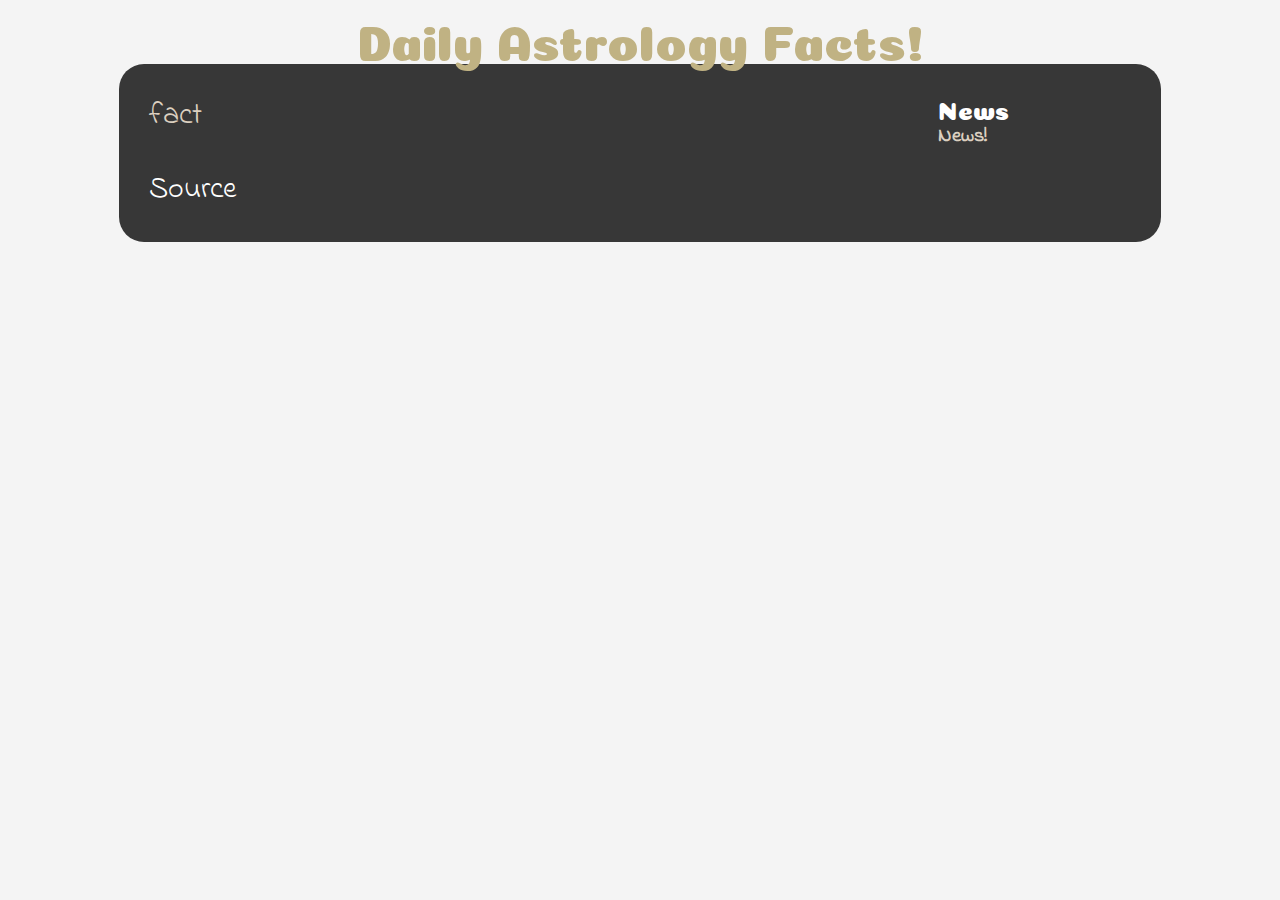
<file: index.html>
<html>
<header>
	<title>Daily Astrology Facts!</title>
	<script src="https://ajax.googleapis.com/ajax/libs/jquery/3.3.1/jquery.min.js"></script>
	<script src="\facts.js"></script>
	<link href="https://fonts.googleapis.com/css?family=Coiny|Indie+Flower" rel="stylesheet">
	<link href="\document.css" rel="stylesheet">
	<link rel="apple-touch-icon" sizes="57x57" href="/apple-icon-57x57.png">
	<link rel="apple-touch-icon" sizes="60x60" href="/apple-icon-60x60.png">
	<link rel="apple-touch-icon" sizes="72x72" href="/apple-icon-72x72.png">
	<link rel="apple-touch-icon" sizes="76x76" href="/apple-icon-76x76.png">
	<link rel="apple-touch-icon" sizes="114x114" href="/apple-icon-114x114.png">
	<link rel="apple-touch-icon" sizes="120x120" href="/apple-icon-120x120.png">
	<link rel="apple-touch-icon" sizes="144x144" href="/apple-icon-144x144.png">
	<link rel="apple-touch-icon" sizes="152x152" href="/apple-icon-152x152.png">
	<link rel="apple-touch-icon" sizes="180x180" href="/apple-icon-180x180.png">
	<link rel="icon" type="image/png" sizes="192x192"  href="/android-icon-192x192.png">	
	<link rel="icon" type="image/png" sizes="32x32" href="/favicon-32x32.png">
	<link rel="icon" type="image/png" sizes="96x96" href="/favicon-96x96.png">
	<link rel="icon" type="image/png" sizes="16x16" href="/favicon-16x16.png">
	<link rel="manifest" href="/manifest.json">
	<meta name="msapplication-TileColor" content="#ffffff">
	<meta name="msapplication-TileImage" content="/ms-icon-144x144.png">
	<meta name="theme-color" content="#ffffff">
 	<meta charset="UTF-8">
 	<meta name="description" content="Daily Astrology Facts!">
  	<meta name="keywords" content="HTML,CSS,XML,JavaScript">
  	<meta name="author" content="Ryan Zomorrodi">
	<meta name="viewport" content="width=device-width, initial-scale=1.0">
	<meta name="viewport" content="width=500, initial-scale=1">
	<meta name="viewport" content="initial-scale=1, maximum-scale=1">
	<meta name="viewport" content="width=device-width, initial-scale=0.86, maximum-scale=3.0, minimum-scale=0.86">
</header>
<body>
	<div id="website-title">Daily Astrology Facts!</div>
	<div id="words-body">
		<div id="fact-body">
			<p id="fact">fact</p>
			<a id = "fact-source" target=”_blank” href = "#">Source</a>
		</div>
		<div id="news">
			<div id="news-header">News</div>
			<strong><div id="new1">News!</div></strong>
		</div>
	</div>
</body>
</html>
</file>
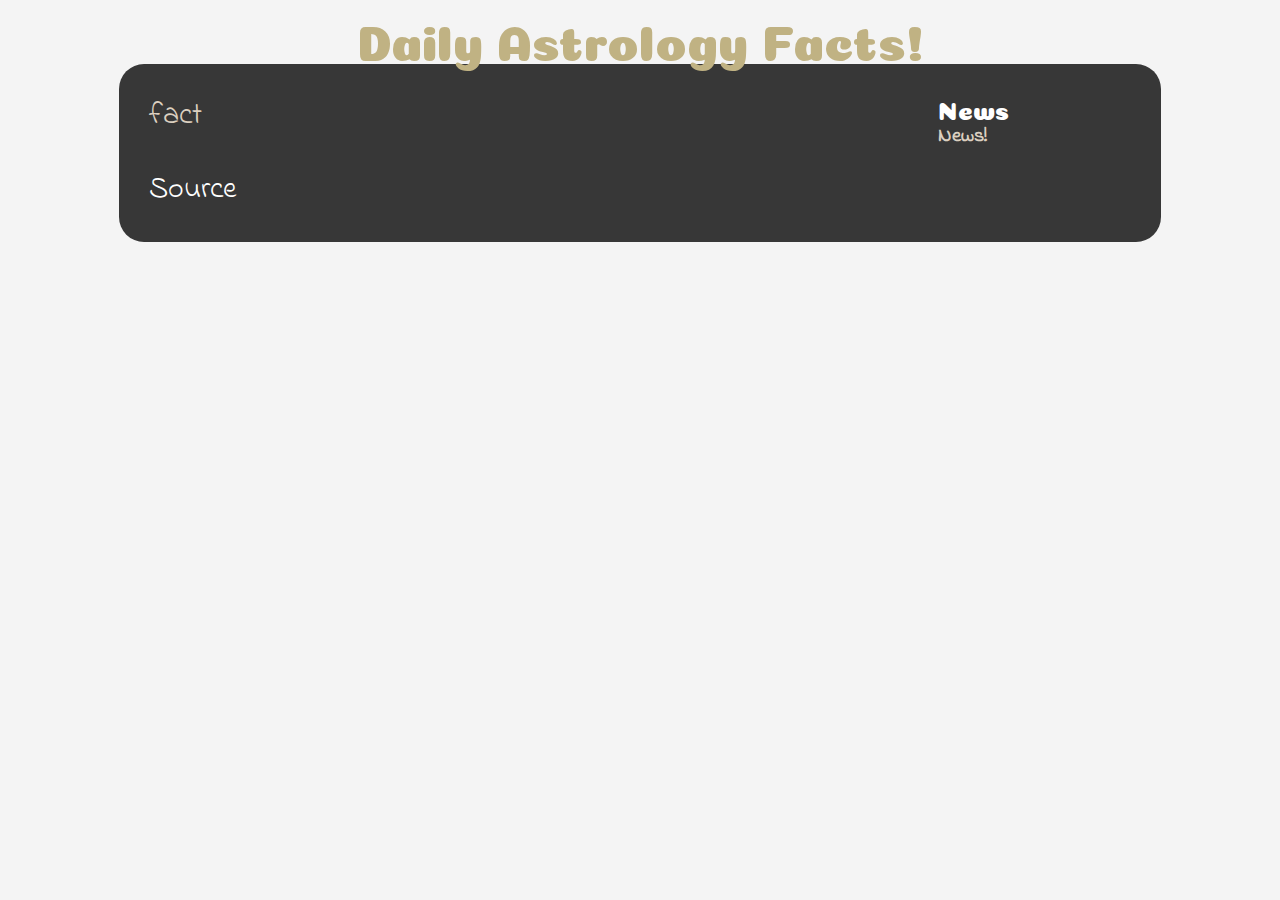
<file: Home.html>
<html>
<header>
	<title>Daily Astrology Facts!</title>
	<script src="https://ajax.googleapis.com/ajax/libs/jquery/3.3.1/jquery.min.js"></script>
	<script src="\facts.js"></script>
	<link href="https://fonts.googleapis.com/css?family=Coiny|Indie+Flower" rel="stylesheet">
	<link href="\document.css" rel="stylesheet">
	<link rel="apple-touch-icon" sizes="57x57" href="/apple-icon-57x57.png">
	<link rel="apple-touch-icon" sizes="60x60" href="/apple-icon-60x60.png">
	<link rel="apple-touch-icon" sizes="72x72" href="/apple-icon-72x72.png">
	<link rel="apple-touch-icon" sizes="76x76" href="/apple-icon-76x76.png">
	<link rel="apple-touch-icon" sizes="114x114" href="/apple-icon-114x114.png">
	<link rel="apple-touch-icon" sizes="120x120" href="/apple-icon-120x120.png">
	<link rel="apple-touch-icon" sizes="144x144" href="/apple-icon-144x144.png">
	<link rel="apple-touch-icon" sizes="152x152" href="/apple-icon-152x152.png">
	<link rel="apple-touch-icon" sizes="180x180" href="/apple-icon-180x180.png">
	<link rel="icon" type="image/png" sizes="192x192"  href="/android-icon-192x192.png">	
	<link rel="icon" type="image/png" sizes="32x32" href="/favicon-32x32.png">
	<link rel="icon" type="image/png" sizes="96x96" href="/favicon-96x96.png">
	<link rel="icon" type="image/png" sizes="16x16" href="/favicon-16x16.png">
	<link rel="manifest" href="/manifest.json">
	<meta name="msapplication-TileColor" content="#ffffff">
	<meta name="msapplication-TileImage" content="/ms-icon-144x144.png">
	<meta name="theme-color" content="#ffffff">
 	<meta charset="UTF-8">
 	<meta name="description" content="Daily Astrology Facts!">
  	<meta name="keywords" content="HTML,CSS,XML,JavaScript">
  	<meta name="author" content="Ryan Zomorrodi">
	<meta name="viewport" content="width=device-width, initial-scale=1.0">
	<meta name="viewport" content="width=500, initial-scale=1">
	<meta name="viewport" content="initial-scale=1, maximum-scale=1">
	<meta name="viewport" content="width=device-width, initial-scale=0.86, maximum-scale=3.0, minimum-scale=0.86">
</header>
<body>
	<div id="website-title">Daily Astrology Facts!</div>
	<div id="words-body">
		<div id="fact-body">
			<p id="fact">fact</p>
			<a id = "fact-source" href = "#">Source</a>
		</div>
		<div id="news">
			<div id="news-header">News</div>
			<strong><div id="new1">News!</div></strong>
		</div>
	</div>
</body>
</html>
</file>
